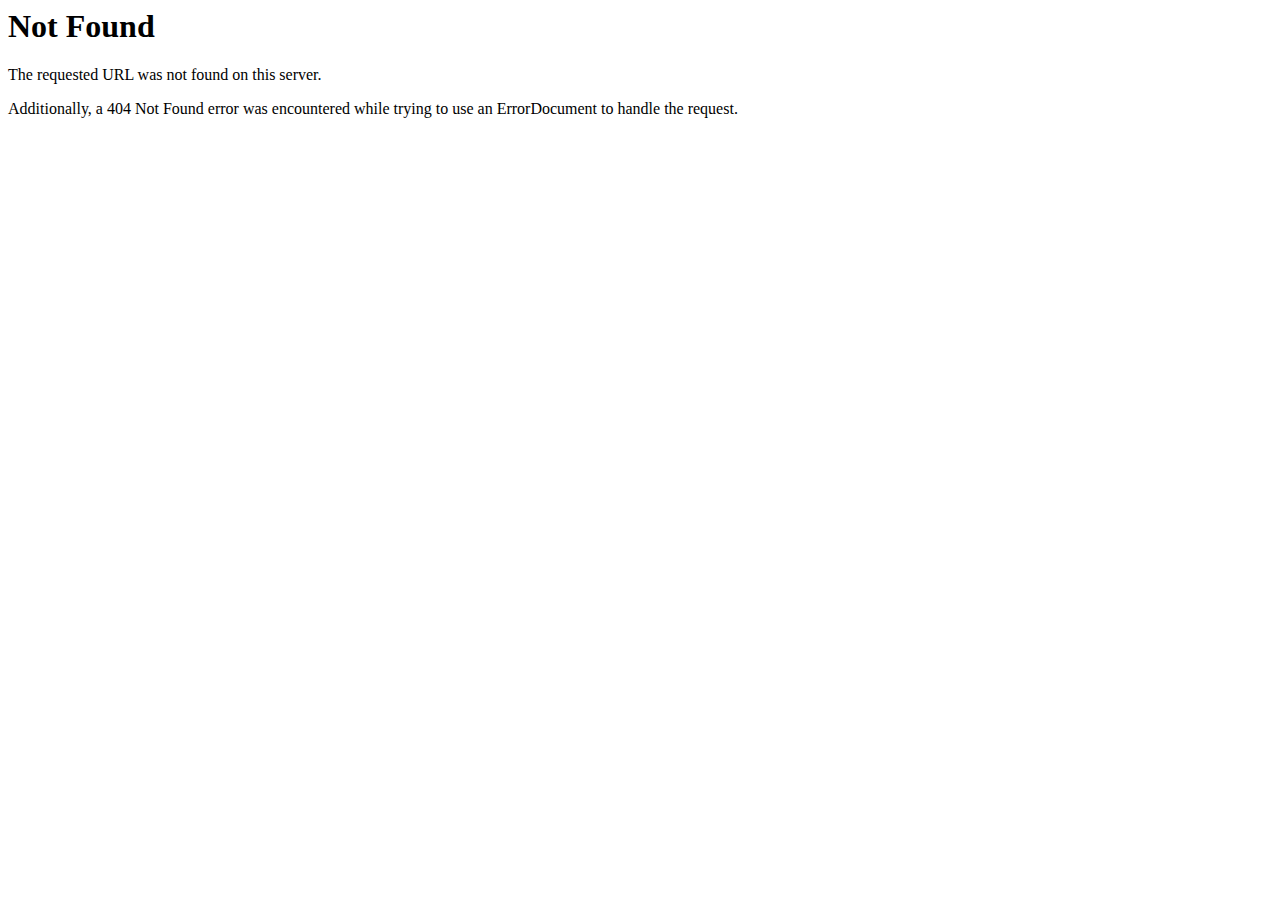
<file: schema.org/index.html>
<!DOCTYPE HTML PUBLIC "-//IETF//DTD HTML 2.0//EN">
<html>

<head>
    <title>404 Not Found</title>
</head>

<body>
    <h1>Not Found</h1>
    <p>The requested URL was not found on this server.</p>
    <p>Additionally, a 404 Not Found
        error was encountered while trying to use an ErrorDocument to handle the request.</p>
</body>

</html>
</file>
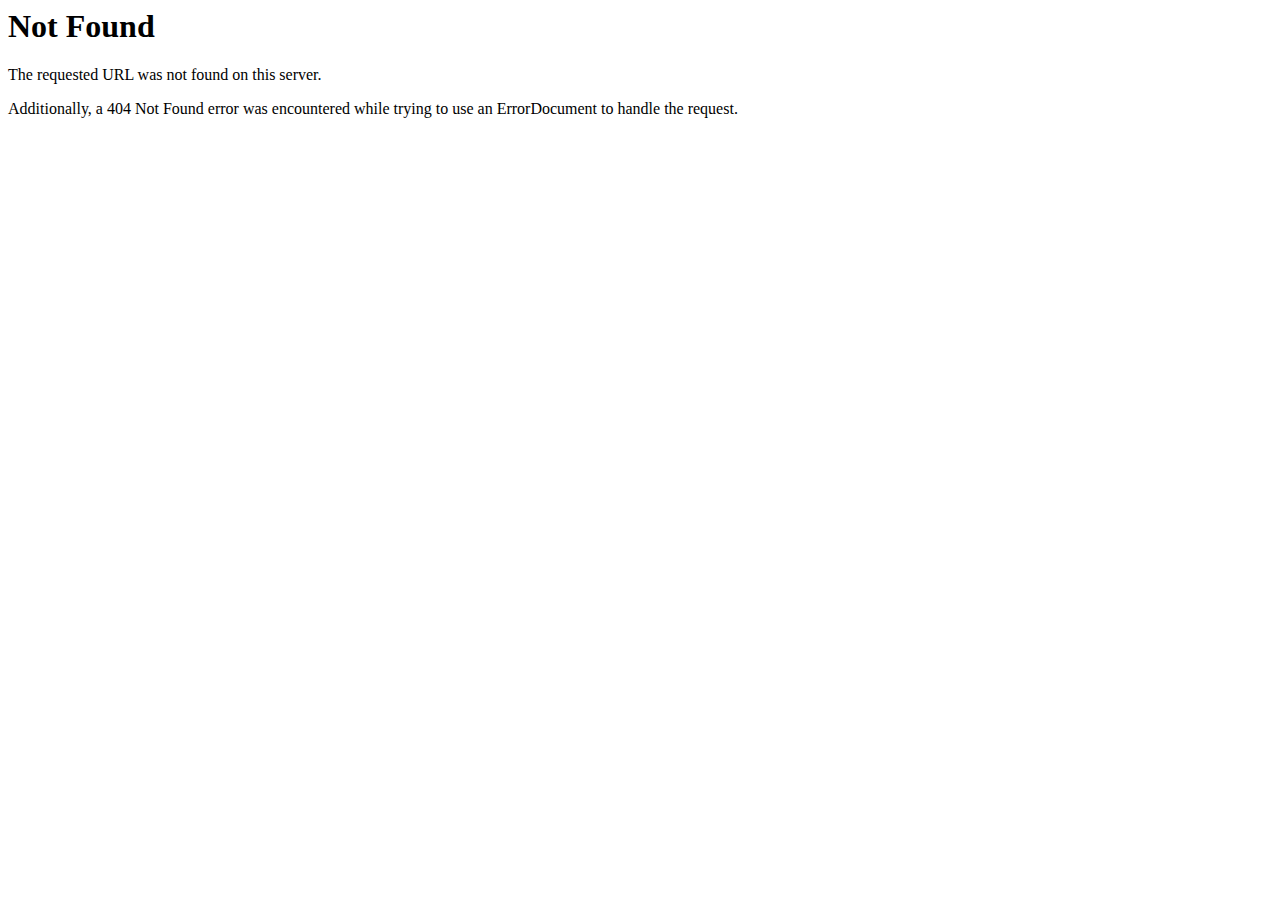
<file: fonts/glyphicons-halflings-regular-2.html>
<!DOCTYPE HTML PUBLIC "-//IETF//DTD HTML 2.0//EN">
<html><head>
<title>404 Not Found</title>
</head><body>
<h1>Not Found</h1>
<p>The requested URL was not found on this server.</p>
<p>Additionally, a 404 Not Found
error was encountered while trying to use an ErrorDocument to handle the request.</p>
</body></html>
</file>
